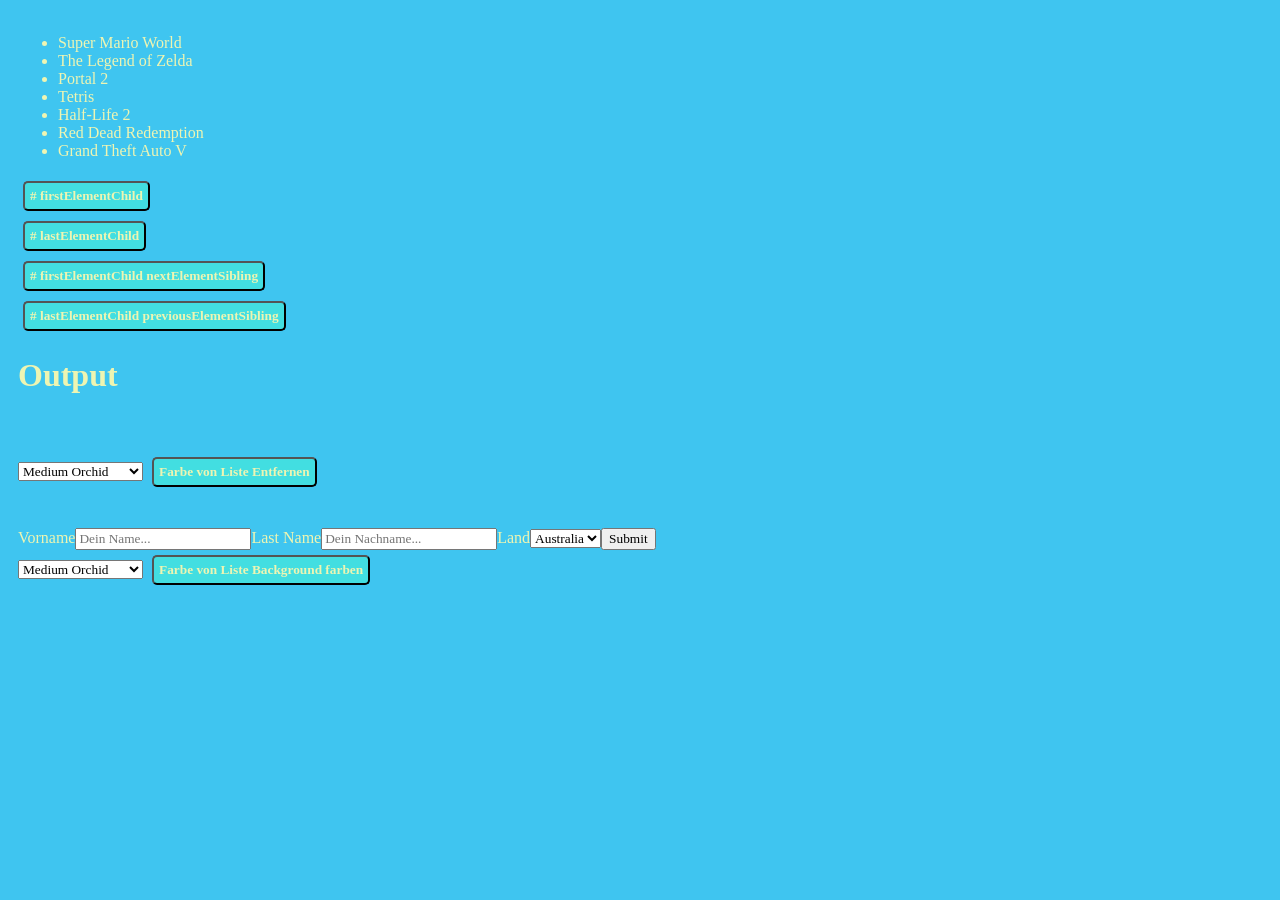
<file: index.html>
<!DOCTYPE html>
<html lang="en">
<head>
    <meta charset="UTF-8">
    <meta name="viewport" content="width=device-width, initial-scale=1.0">
    <script type="module" src="./main.ts"></script>
    <link rel="stylesheet" href="./style.css">
    <title>T36</title>
    <style>
        *{         
            font-family:'Lucida Sans';}
    </style>
</head>
<body>
    
    <body>
        <ul id="myList">
          <li>Super Mario World</li>
          <li>The Legend of Zelda</li>
          <li>Portal 2</li>
          <li>Tetris</li>
          <li>Half-Life 2</li>
          <li>Red Dead Redemption</li>
          <li>Grand Theft Auto V</li>
        </ul>
        <div class="unten">
          <button id="firstC-btn" ># firstElementChild</button><br />
          <button id="lastC-btn"># lastElementChild</button><br />
          <button id="first-sib-btn"># firstElementChild nextElementSibling</button><br />
          <button id="last-sib-btn" ># lastElementChild previousElementSibling</button>
        </div>
    
        <h1>Output</h1>
        <output id="output-games"></output>

        <br>
        <br>
        <form>
            <select id="farbeAuswahlen">
              <option>Medium Orchid</option>
              <option>Mint Cream</option>
              <option>Dodger Blue</option>
              <option>Goldenrod</option>
              <option>Wheat</option>
              <option>Medium Turquoise</option>
              <option>Moccasin</option>
              <option>Fire Brick</option>
              <option>Lime Green</option>
              <option>Slate Gray</option>
            </select>
            <button type="button" id="color-button">Farbe von Liste Entfernen</button>
          </form>

          <br>
          <br>

          <div>
            <form id="form1">
              <label for="vorname">Vorname</label
              ><input type="text" id="vorname" name="vorname" placeholder="Dein Name..." /><label for="nachname"
                >Last Name</label
              ><input type="text" id="nachname" name="nachname" placeholder="Dein Nachname..." /><label for="land">Land</label
              ><select id="land" name="land">
                <option value="Australia">Australia</option>
                <option value="Canada">Canada</option>
                <option value="Usa">USA</option></select
              ><input type="submit" value="Submit" />
            </form>
          </div>
      
          <form>
            <select id="colorAuswahlen">
              <option id="1">Medium Orchid</option>
              <option id="2">Mint Cream</option>
              <option id="3">Dodger Blue</option>
              <option id="4">Goldenrod</option>
              <option id="5">Wheat</option>
              <option id="6">Medium Turquoise</option>
              <option id="7">Moccasin</option>
              <option id="8">Fire Brick</option>
              <option id="9">Lime Green</option>
              <option id="10">Slate Gray</option>
            </select>
            <button id="color2button">Farbe von Liste Background farben</button>
          </form>
</body>
</html>
</file>
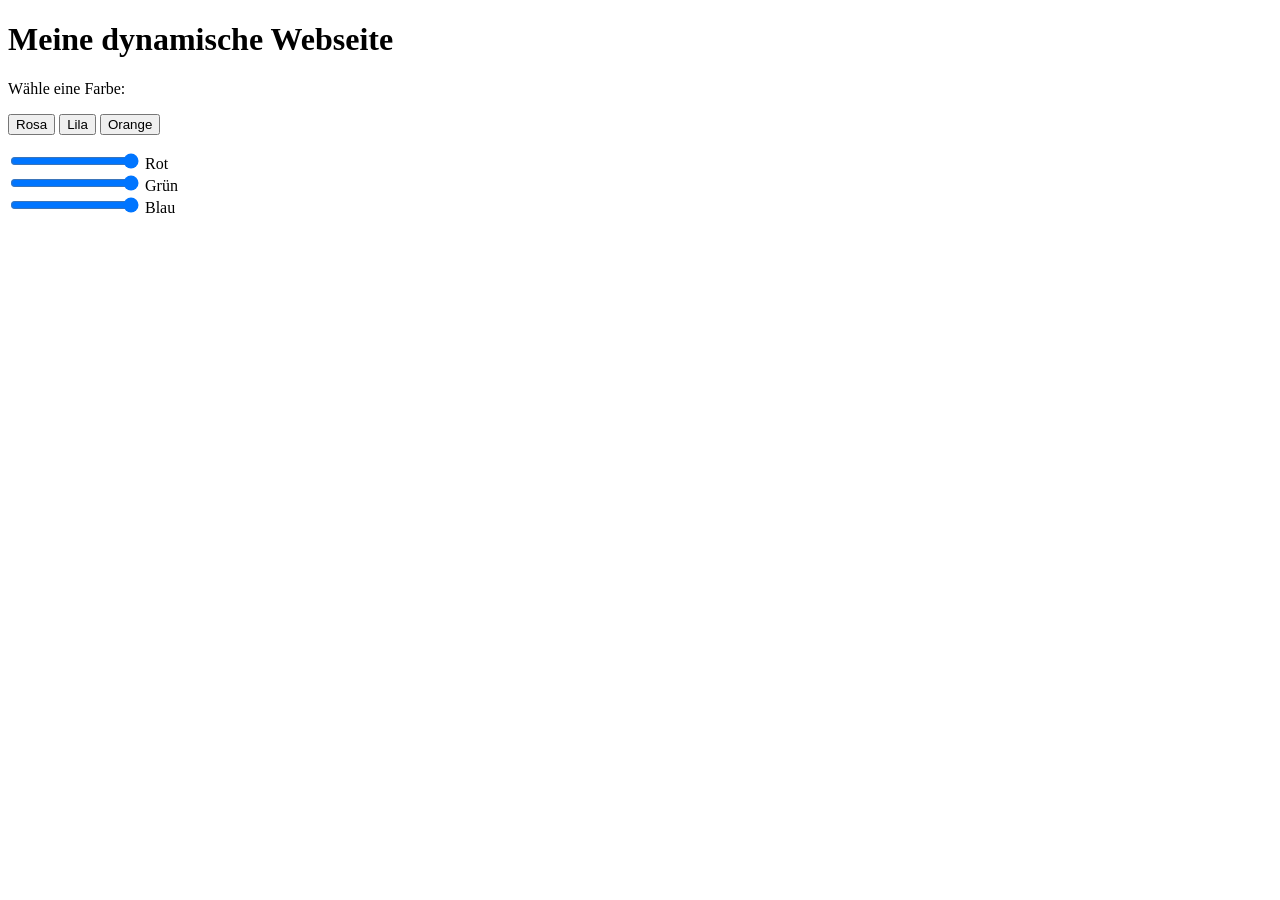
<file: bonus.html>
<!DOCTYPE html>
<html lang="en">
  <head>
    <meta charset="UTF-8" />
    <meta name="viewport" content="width=device-width, initial-scale=1.0" />
    <title>TS-Vertiefung-Events-Level-3_1</title>
  </head>

  <body>
    <h1>Meine dynamische Webseite</h1>
    <p id="demo">Wähle eine Farbe:</p>
    <p>
      <button id="pink-button">Rosa</button>
      <button id="purple-button">Lila</button>
      <button id="orange-button">Orange</button>
    </p>
    <p>
      <input type="range" id="red-slider" value="255" min="0" max="255" style="background: red" />
      Rot<br />
      <input type="range" id="green-slider" value="255" min="0" max="255" style="background: green" />
      Grün<br />
      <input type="range" id="blue-slider" value="255" min="0" max="255" style="background: blue" />
      Blau
    </p>

    <script type="module" src="./bonus.ts"></script>
  </body>
</html>
</file>
<file: style.css>
body {
    font-family: Verdana, Geneva, Tahoma, sans-serif;
    padding: 10px;
    background: #3fc5f0;
    color: #eef5b2;
}

button {
    padding: 5px;
    margin: 5px;
    border-radius: 5px;
    background: #42dee1;
    color: #eef5b2;
    font-weight: bold;
}
</file>
